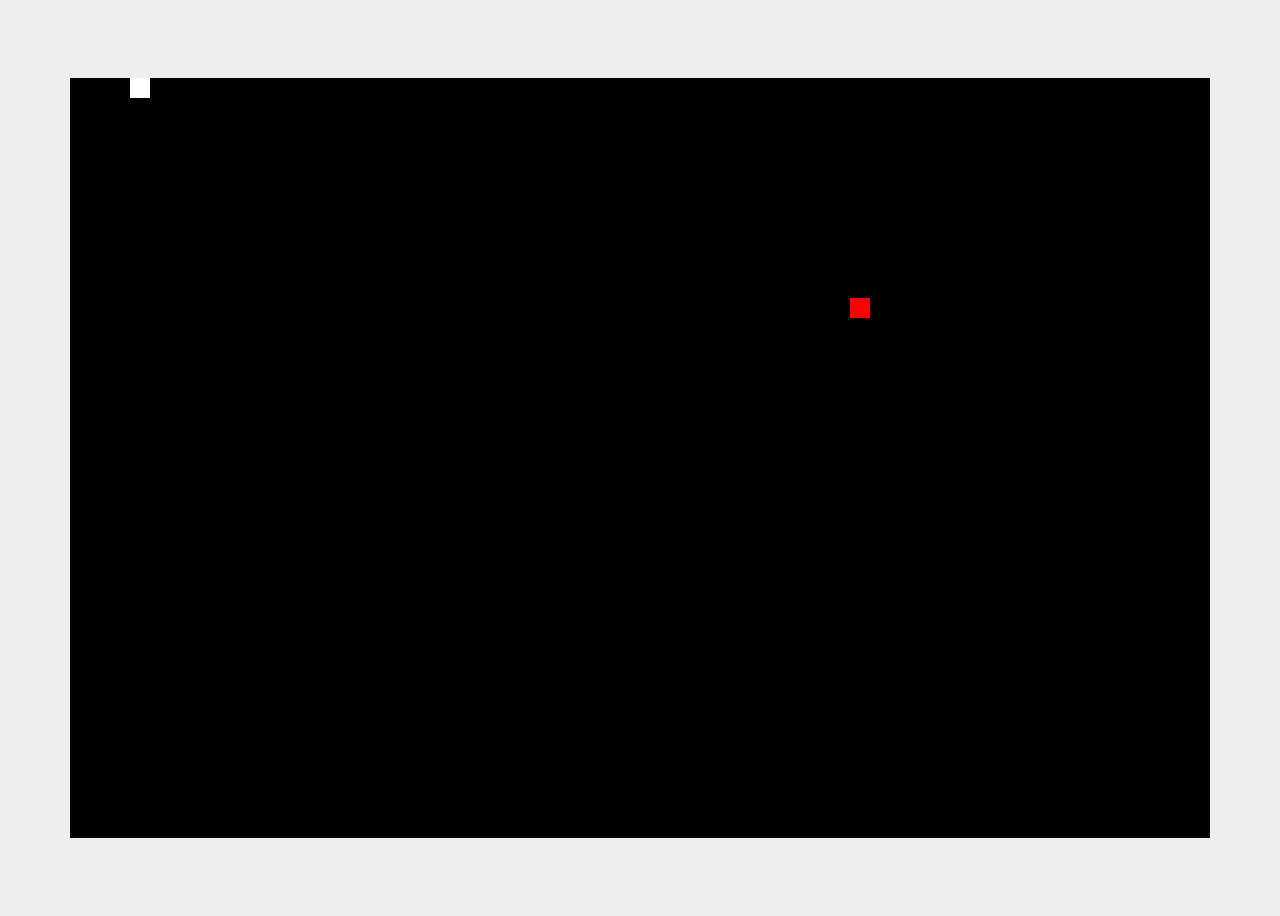
<file: index.html>
<!DOCTYPE html>
<html lang="en">
<head>
    <meta charset="UTF-8">
    <title>Snake Game</title>
    <link rel="stylesheet" type="text/css" href="snake.css">
</head>
<body>
    <div id="gameArea"></div>
    <script src="snake.js"></script>
</body>
</html>
</file>
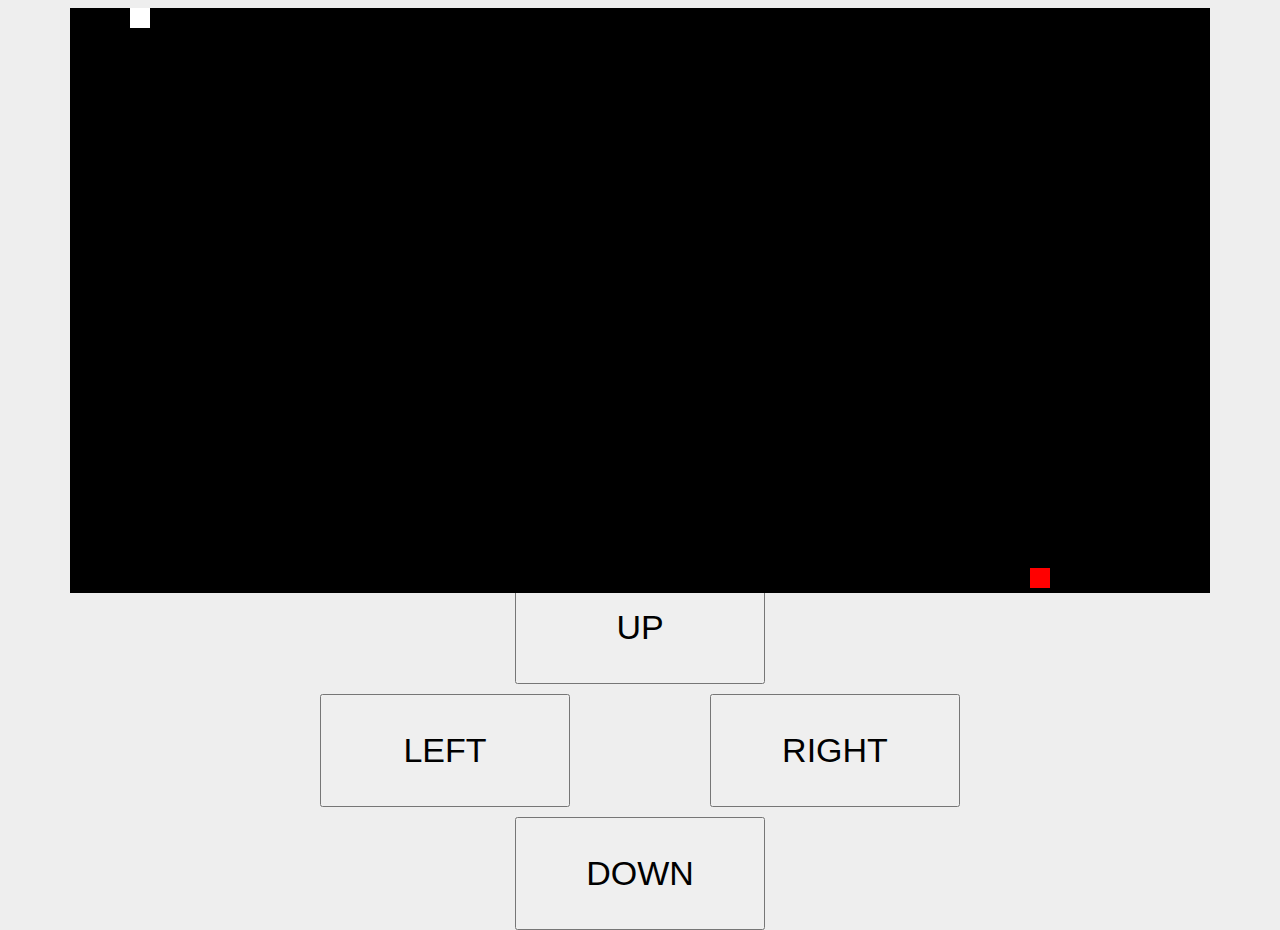
<file: snake.html>
<!DOCTYPE html>
<html lang="en">
<head>
    <meta charset="UTF-8">
    <title>Snake Game</title>
    <link rel="stylesheet" type="text/css" href="snake.css">
</head>
<body>
    <div id="gameArea"></div>
    <div class="controller">
        <button id="btnUp">UP</button>
        <div class="horizontal-controls">
            <button id="btnLeft">LEFT</button>
            <button id="btnRight">RIGHT</button>
        </div>
        <button id="btnDown">DOWN</button>
    </div>
    <script src="snake.js"></script>
</body>
</html>
</file>
<file: snake.css>
body {
    display: flex;
    justify-content: center;
    align-items: center;
    height: 100vh;
    background-color: #EEE;
    flex-direction: column;
}

#gameArea {
    position: relative;
    display: block;
    margin: 0 auto;
    background-color: black;
    height: 85vh; /* Adjusted for larger buttons */
    width: 95vw;
}

.dot {
    position: absolute;
    background-color: #FFF;
    width: 20px;
    height: 20px;
}

.food {
    position: absolute;
    background-color: #F00;
    width: 20px;
    height: 20px;
}

.controls {
    display: flex;
    justify-content: space-around;
    width: 300px;
    margin-top: 5px;
}

.controller {
    width: 100vw;
    height: 35vh; /* Adjusted for larger buttons */
    display: flex;
    flex-direction: column;
    align-items: center;
    justify-content: center;
    gap: 10px;
}

.horizontal-controls {
    display: flex;
    justify-content: space-between;
    width: 50vw;
}

button {
    padding: 35px; /* Increase as needed */
    font-size: 34px; /* Increase as needed */
    width: 40vw; /* Increase as needed */
    max-width: 250px; /* Increase as needed */
}
</file>
